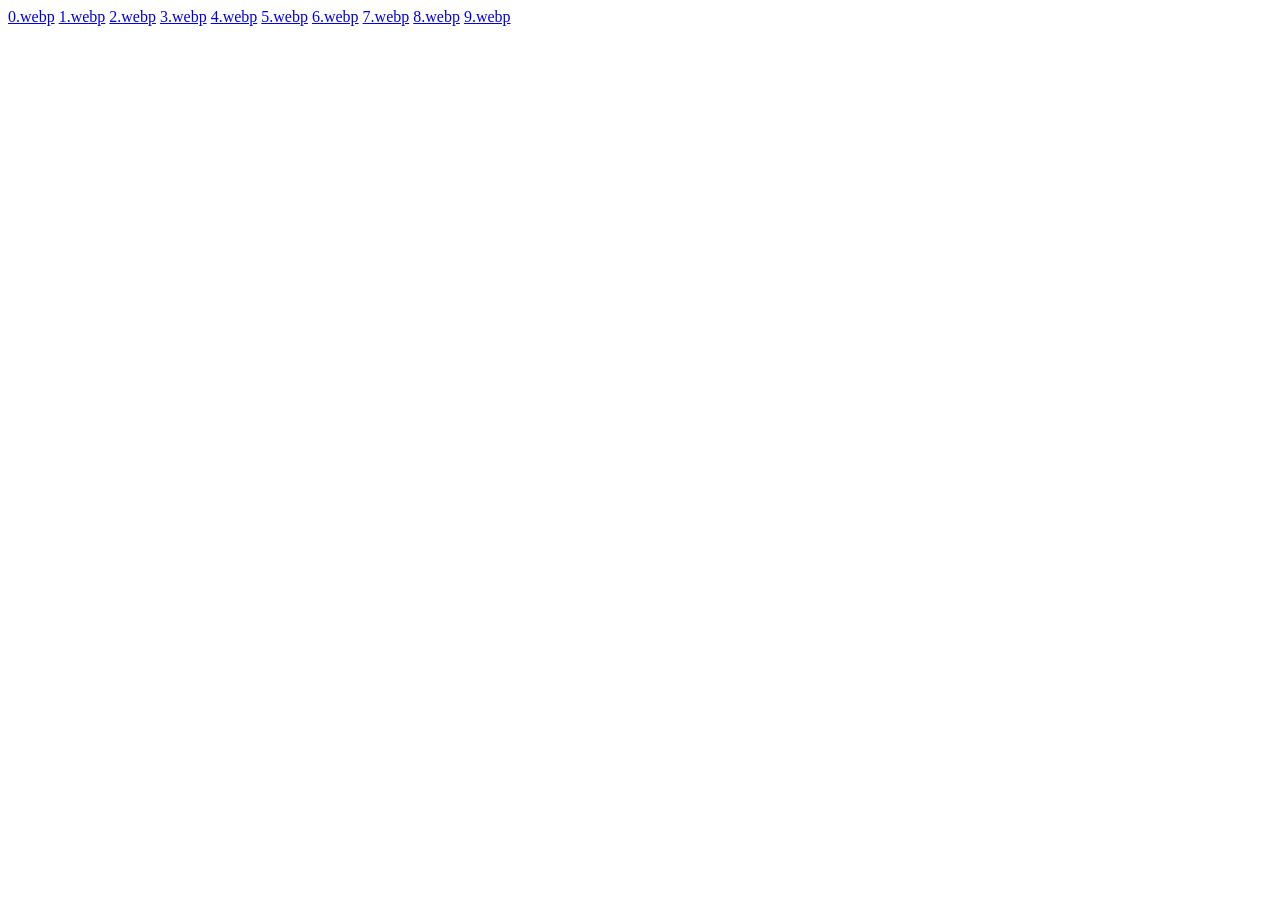
<file: Letak/Content/index.html>
<!DOCTYPE html>
<!-- Seznam str�nek let�ku pro GitHub Pages (nahrazuje v�pis slo�ky). P�i p�id�n� str�nky ji sem dopi�te. -->
<html>
<body>
  <a href="0.webp">0.webp</a>
  <a href="1.webp">1.webp</a>
  <a href="2.webp">2.webp</a>
  <a href="3.webp">3.webp</a>
  <a href="4.webp">4.webp</a>
  <a href="5.webp">5.webp</a>
  <a href="6.webp">6.webp</a>
  <a href="7.webp">7.webp</a>
  <a href="8.webp">8.webp</a>
  <a href="9.webp">9.webp</a>
</body>
</html>
</file>
